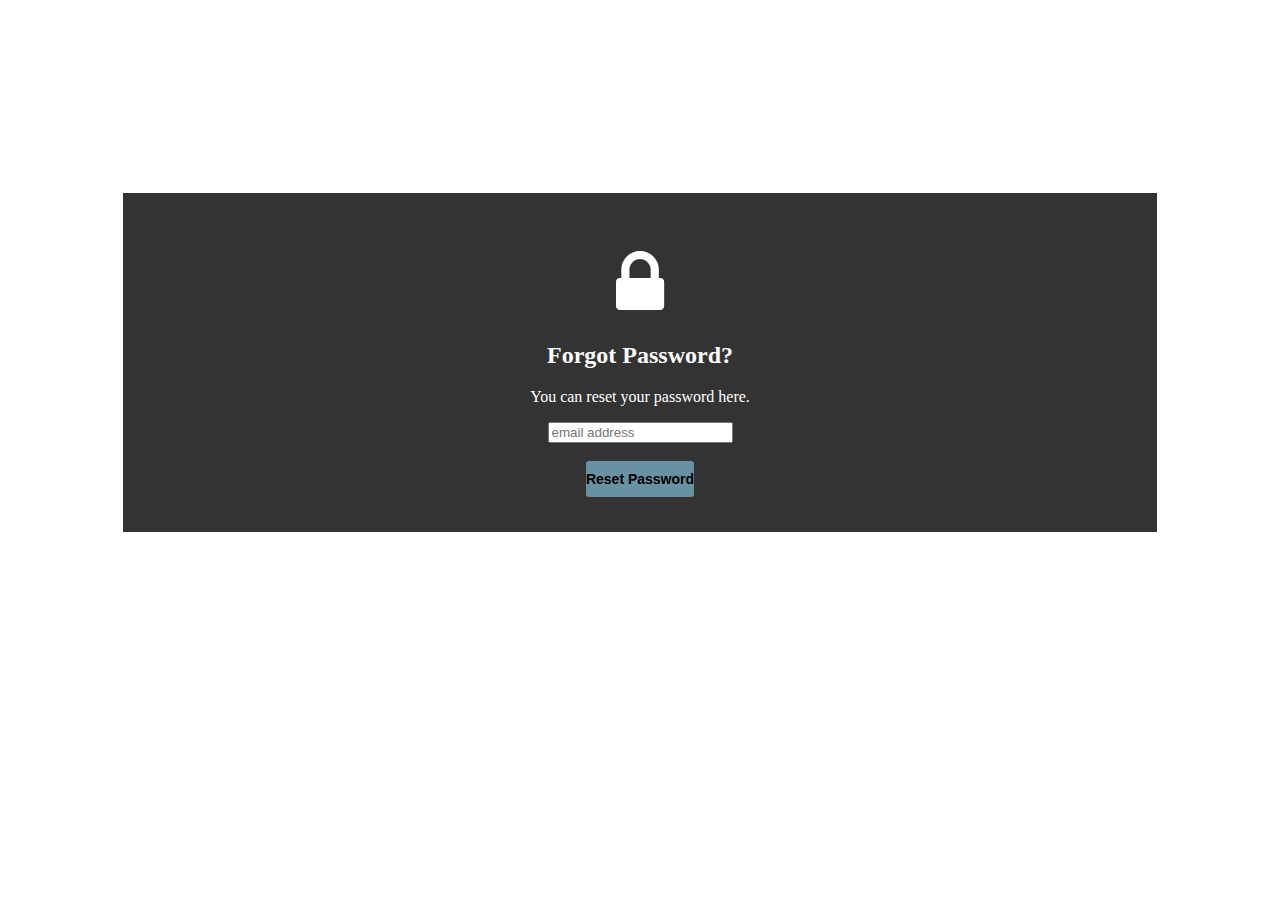
<file: forget.html>
<!DOCTYPE html>
<html>
<head>
    <title>Forget Password</title>
    <link rel="stylesheet" href="https://stackpath.bootstrapcdn.com/font-awesome/4.7.0/css/font-awesome.min.css" integrity="sha384-wvfXpqpZZVQGK6TAh5PVlGOfQNHSoD2xbE+QkPxCAFlNEevoEH3Sl0sibVcOQVnN" crossorigin="anonymous">
    <link rel="stylesheet" type="text/css">
    </head>
    <style>
    .form-gap {
    padding-top: 70px;
}
        body, html {
    height:100%;
    background-repeat: no-repeat;
    background-image: url('https://telegra.ph/file/089aa39ac579e48037b51.jpg');
}
        
        .container {
    margin: 100px;
    margin-top: 50px;
    background-color: #333;
  padding: 35px;
  margin: 115px;
        }
        
        .btn.btn-block {
    /*background-color: #4d90fe; */
    background-color: rgb(104, 145, 162);
    /* background-color: linear-gradient(rgb(104, 145, 162), rgb(12, 97, 33));*/
    padding: 0px;
    font-weight: 700;
    font-size: 14px;
    height: 36px;
    -moz-border-radius: 3px;
    -webkit-border-radius: 3px;
    border-radius: 3px;
    border: none;
    -o-transition: all 0.218s;
    -moz-transition: all 0.218s;
    -webkit-transition: all 0.218s;
    transition: all 0.218s;
}
        
        
    .btn.btn-block:hover,
    .btn.btn-block:active,
    .btn.btn-block:focus {
    background-color: rgb(12, 97, 33);
}
        
    </style>
    <body>
    <center>
        <div class="form-gap"></div>
<div class="container">
	<div class="row">
		<div class="col-md-4 col-md-offset-4">
            <div class="panel panel-default">
              <div class="panel-body">
                <div class="text-center">
                  <h3><i style="color:white" class="fa fa-lock fa-4x"></i></h3>
                  <h2 style="color:white" class="text-center">Forgot Password?</h2>
                  <p style="color:white" >You can reset your password here.</p>
                  <div class="panel-body">
    
                    <form id="register-form" role="form" autocomplete="off" class="form" method="post">
    
                      <div class="form-group">
                        <div class="input-group">
                          <span class="input-group-addon"><i class="glyphicon glyphicon-envelope color-blue"></i></span>
                          <input id="email" name="email" placeholder="email address" class="form-control"  type="email">
                        </div>
                      </div><br>
                      <div class="form-group">
                        <input name="recover-submit" class="btn btn-lg btn-primary btn-block" value="Reset Password" type="submit">
                      </div>
                      
                      <input type="hidden" class="hide" name="token" id="token" value=""> 
                    </form>
    
                  </div>
                </div>
              </div>
            </div>
          </div>
	</div>
</div>
        </center>
    </body>
    </html>
</file>
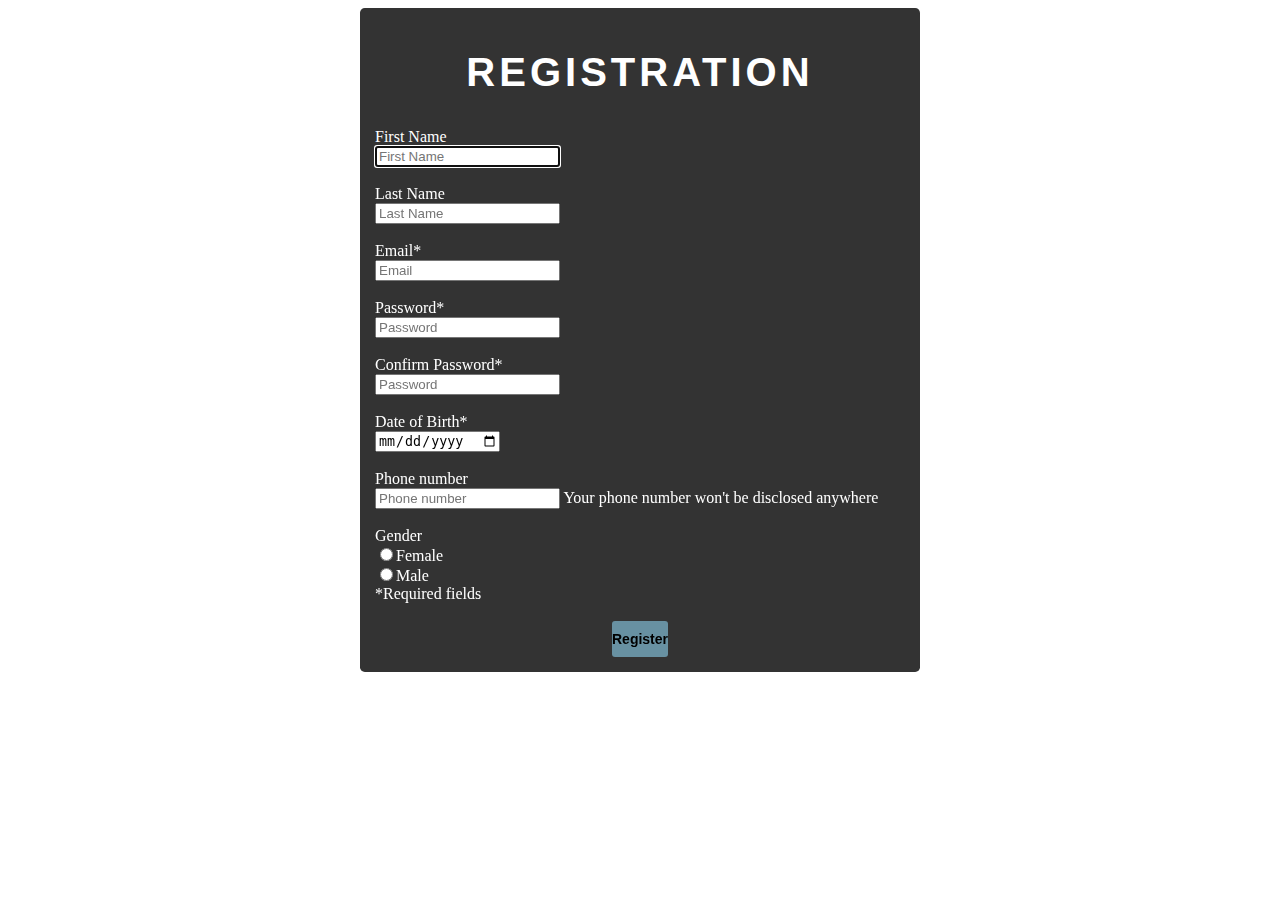
<file: register.html>
<!DOCTYPE html>
<html>
<head>
    <title>Register</title>
    <link rel="stylesheet" href="https://stackpath.bootstrapcdn.com/font-awesome/4.7.0/css/font-awesome.min.css" integrity="sha384-wvfXpqpZZVQGK6TAh5PVlGOfQNHSoD2xbE+QkPxCAFlNEevoEH3Sl0sibVcOQVnN" crossorigin="anonymous">
    <link rel="stylesheet" type="text/css">
    </head>
    <style>
    
    body {
     background: url('https://telegra.ph/file/089aa39ac579e48037b51.jpg') fixed;
    background-size: cover;
}

*[role="form"] {
    max-width: 530px;
    padding: 15px;
    margin: 0 auto;
    border-radius: 0.3em;
    background-color: #333;
}

*[role="form"] h2 { 
    font-family: 'Open Sans' , sans-serif;
    font-size: 40px;
    font-weight: 600;
    color: #000000;
    margin-top: 5%;
    text-align: center;
    text-transform: uppercase;
    letter-spacing: 4px;
}

    .btn {
    font-weight: 700;
    height: 36px;
    -moz-user-select: none;
    -webkit-user-select: none;
    user-select: none;
    cursor: default;
}    
        
    .btn.btn-Register {
    /*background-color: #4d90fe; */
    background-color: rgb(104, 145, 162);
    /* background-color: linear-gradient(rgb(104, 145, 162), rgb(12, 97, 33));*/
    padding: 0px;
    font-weight: 700;
    font-size: 14px;
    height: 36px;
    -moz-border-radius: 3px;
    -webkit-border-radius: 3px;
    border-radius: 3px;
    border: none;
    -o-transition: all 0.218s;
    -moz-transition: all 0.218s;
    -webkit-transition: all 0.218s;
    transition: all 0.218s;
}
        
        
    .btn.btn-Register:hover,
    .btn.btn-Register:active,
    .btn.btn-Register:focus {
    background-color: rgb(12, 97, 33);
}
        
        
    </style>
    
    <body>
    
        <div class="container">
            <form class="form-horizontal" role="form">
                <h2 style="color:white">Registration</h2>
                <div class="form-group">
                    <label for="firstName" style="color:white" class="col-sm-3 control-label">First Name</label>
                    <div class="col-sm-9">
                        <input type="text" id="firstName" placeholder="First Name" class="form-control" autofocus>
                    </div>
                </div><br>
                <div class="form-group">
                    <label for="lastName" style="color:white" class="col-sm-3 control-label">Last Name</label>
                    <div class="col-sm-9">
                        <input type="text" id="lastName" placeholder="Last Name" class="form-control" autofocus>
                    </div>
                </div><br>
                <div class="form-group">
                    <label for="email" style="color:white" class="col-sm-3 control-label">Email* </label>
                    <div class="col-sm-9">
                        <input type="email" id="email" placeholder="Email" class="form-control" name= "email">
                    </div>
                </div><br>
                <div class="form-group">
                    <label for="password" style="color:white" class="col-sm-3 control-label">Password*</label>
                    <div class="col-sm-9">
                        <input type="password" id="password" placeholder="Password" class="form-control">
                    </div>
                </div><br>
                <div class="form-group">
                    <label for="password" style="color:white" class="col-sm-3 control-label">Confirm Password*</label>
                    <div class="col-sm-9">
                        <input type="password" id="password" placeholder="Password" class="form-control">
                    </div>
                </div><br>
                <div class="form-group">
                    <label for="birthDate" style="color:white" class="col-sm-3 control-label">Date of Birth*</label>
                    <div class="col-sm-9">
                        <input type="date" id="birthDate" class="form-control">
                    </div>
                </div><br>
                <div class="form-group">
                    <label for="phoneNumber" style="color:white" class="col-sm-3 control-label">Phone number </label>
                    <div class="col-sm-9">
                        <input type="phoneNumber" id="phoneNumber" placeholder="Phone number" class="form-control">
                        <span style="color:white" class="help-block">Your phone number won't be disclosed anywhere </span>
                    </div>
                </div><br>
                
                <div class="form-group">
                    <label style="color:white" class="control-label col-sm-3">Gender</label>
                    <div class="col-sm-6">
                        <div class="row">
                            <div class="col-sm-4">
                                <label style="color:white" class="radio-inline">
                                    <input type="radio" id="femaleRadio" value="Female">Female
                                </label>
                            </div>
                            <div class="col-sm-4">
                                <label style="color:white" class="radio-inline">
                                    <input type="radio" id="maleRadio" value="Male">Male
                                </label>
                            </div>
                        </div>
                    </div>
                </div> 
                <div class="form-group">
                    <div class="col-sm-9 col-sm-offset-3">
                        <span style="color:white" class="help-block">*Required fields</span>
                    </div>
                </div><br><center>
                <button class="btn btn-lg btn-primary btn-block btn-Register" type="submit">Register</button></center>
            </form> 
        </div>
        
    </body>
    </html>
</file>
